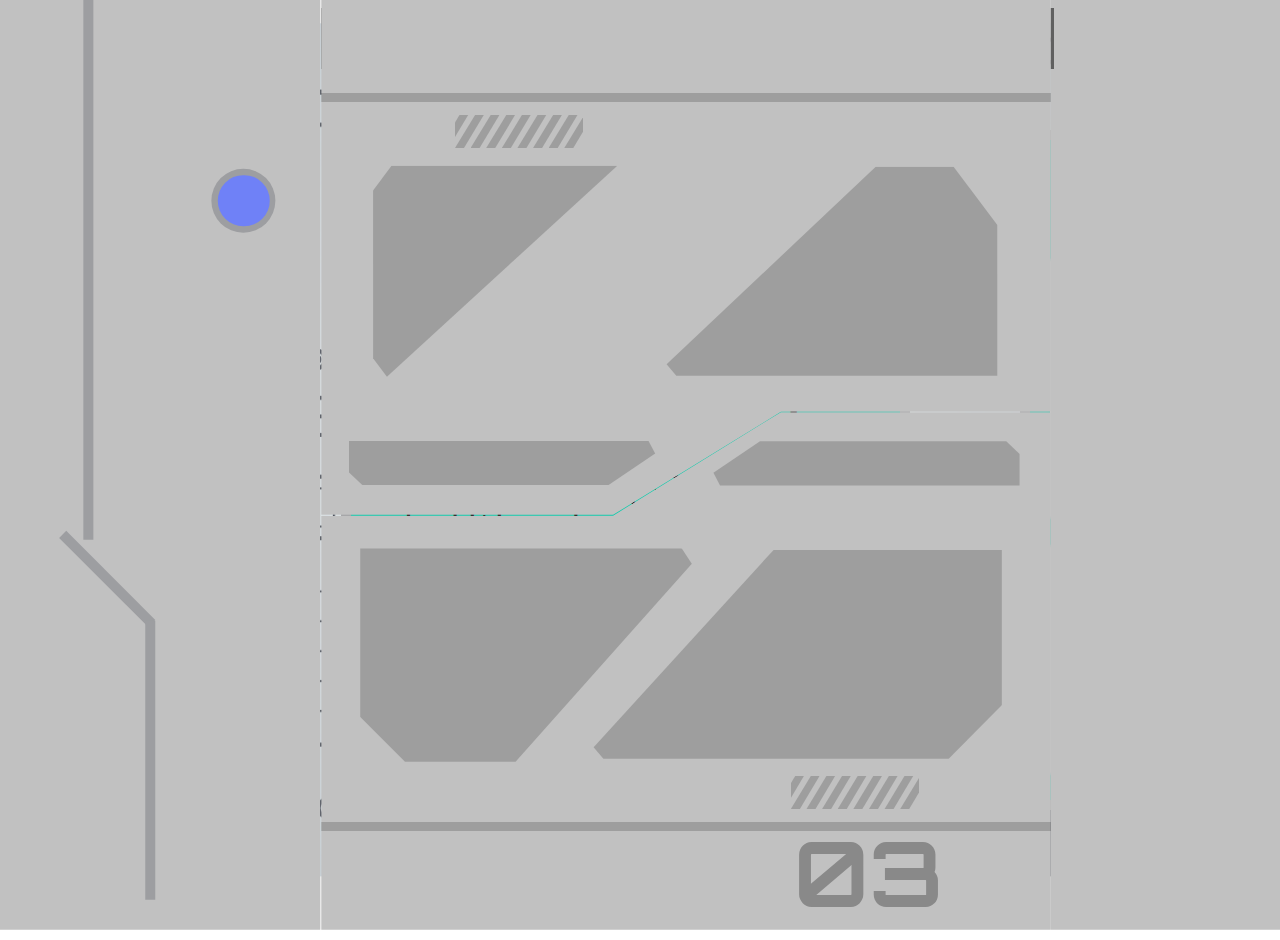
<file: portfo/index.html>
<!DOCTYPE html>
<html lang="en">
<head>
    <meta charset="UTF-8">
    <meta name="viewport" content="width=device-width, initial-scale=1.0">
    <title>Document</title>
    <link rel="stylesheet" href="porto.css">
</head>
<svg width="0" height="0" style="position: absolute;">
  <defs>
    <filter id="round">
      <feGaussianBlur in="SourceGraphic" stdDeviation="5" result="blur" />
      <feColorMatrix in="blur" mode="matrix"
        values="1 0 0 0 0
                0 1 0 0 0
                0 0 1 0 0
                0 0 0 19 -9"
        result="goo" />
      <feComposite in="SourceGraphic" in2="goo" operator="atop"/>
    </filter>
  </defs>
</svg>

<body>
  <img src="bg.jpg" alt="" class="g-img">
    

  <nav class="jump-bar">
    <button data-target="content-pg1">Home</button>
    <button data-target="content-pg2">Projects</button>
    <button data-target="content-pg3">About Me</button>
    <button data-target="content-pg4">Contact</button>
  </nav>

  <div class="content">      
    
    <div class="content-pg1">
      <img src="pic.jpg" alt="" class="img-style">
      <h1>Mukitur Rahman</h1>

      <p>Hi, my name is Mukit, I am a computer engineering student. I am passionate 
        and ambitious about problem solving, programming, app development, A.I., and other tech fields.
      </p>
      <p>Feel free to find out more about and see what I have been working on.</p>
      <p>Hover over me and Scroll!</p>
    </div>

    <div class="content-pg2">
      <h2>Projects</h2>
    
      <div class="projects-row top-row">
        <div class="project-box">
          <h3>LingWit</h3>
          <p>A language learning app that helps users learn new languages by practicing with flashcards. 
            Built with MERN stack and Tailwind CSS for Eyecatching animations for a great UX.</p>
        </div>

        <div class="project-box">
          <h3>Web Image Transfer</h3>
          <p>Site that allows users to transfer images from one device to another.
            Built using WebSockets for real-time connection between devices.
            Includes bcrypt and JWT for secure authentication.
          </p>
        </div>
        <div class="project-box">
          <h3>Pac Man Clone in C</h3>
          <p>Simple Pac Man clone game built in C.
            Used dynamic memory allocation and pointers for efficient memory management.
          </p>
        </div>
      </div>
    
      <div class="projects-row bottom-row">
        <div class="project-box">
          <h3>Running or Jumping Classifier App</h3>
          <p>Simple app that uses machine learning to classify if the user is running or jumping.
            Built using Python libraries such as scikit-learn, numpy, pandas, etc.
          </p>
        </div>

        <div class="project-box">
          <h3>Relec Team Infotainment System</h3>
          <p>Created a Infotainment Unit with can receive data from the vechicle.
            Used rasberry pi with bluetooth connectivity and a CAN bus interface.
            Bash scripts and Python GUI were designed for a user-friendly interface.
          </p>
        </div>
      </div>
    </div>

    <div class="content-pg3">
      <div class="pt1">
      <h2>About Me</h2>
      <h3>I am a Computer Engineering student at Queen's University in Canada.</h3>
      <h3>Here are some of my experiences.</h3>
      <p>Web Design and Content Writing intern.</p>
      <p>Member of the Relec Design team.</p>
      <p>Synapse Biohackton at Queen's.</p>
      </div>

      <div class="pt2">
      <h3>My tech stack include and is not limited to: </h3>
      <p>Web Dev: JavaScript, CSS, HTML, Python, C, C++, MongoDB, MySQL, Node.js, React.js, Tailwind CSS, NEXT.js</p>
      <p>ML: Python, scikit-learn, numpy, pandas, matplotlib, beautifulsoup</p>
      <p>Other: Git, GitHub, Java, VHDL, Linux (Ubuntu, Arch), LTSpice, Postman, C, Assembly (NIOS II)</p>
      </div>
    </div>

    <div class="content-pg4">
      <h2>Contact Me!</h2>

      <p>I am always open to new tasks, challenges, and connections. Feel free to reach out to me via email or LinkedIn
      </br>
      Let's connect!
      </br>
      LinkedIn: <a href="https://www.linkedin.com/in/mukitur-rahman-23b952284/">Mukitur Rahman</a>
      </br>
      GitHub: <a href="https://github.com/mukit-rahman1">Mukit</a>
      </p>
    </div>
  </div>

  <script src="porto.js"></script>
    <header></header>



  <!--left cover-->
  <div class="left-cover">
    <div class="outline-button">
      <div class="button"></div>
    </div>
    <div class="side-line">
      <div class="sl1"></div>
      <div class="sl2"></div>
      <div class="sl3"></div>
    </div>
  </div>

  <!--right cover-->
  <div class="right-cover">

  </div>
  

 

  <!--cover Top-->
  <div class="cover-t">

    <div class="hori-line-t"></div>

    <div class="tri-1-t"></div>
    <div class="tri-2-t"></div>
    <div class="tri-3-t"></div> 
    <!--dashes container top-->
    <div class="dashes-container-t">
      <div class="dash-1"></div>
      <div class="dash-2"></div>
      <div class="dash-3"></div>
      <div class="dash-4"></div>
      <div class="dash-5"></div>
      <div class="dash-6"></div>
      <div class="dash-7"></div>
      <div class="dash-8"></div>
      <div class="dash-9"></div>
    </div>

  </div>


  <!--cover Bottom-->
   <div class="cover-b">

    <div class="tri-1"></div>
    <div class="tri-2"></div>
    <div class="tri-3"></div>

    <div class="hori-line"></div>

    <div class="dashes-container-b">
      <div class="dash-1"></div>
      <div class="dash-2"></div>
      <div class="dash-3"></div>
      <div class="dash-4"></div>
      <div class="dash-5"></div>
      <div class="dash-6"></div>
      <div class="dash-7"></div>
      <div class="dash-8"></div>
      <div class="dash-9"></div>
    </div>
    
    <div class="number-bottom"><a>03</a></div>
  </div>



</body>
</html>
</file>
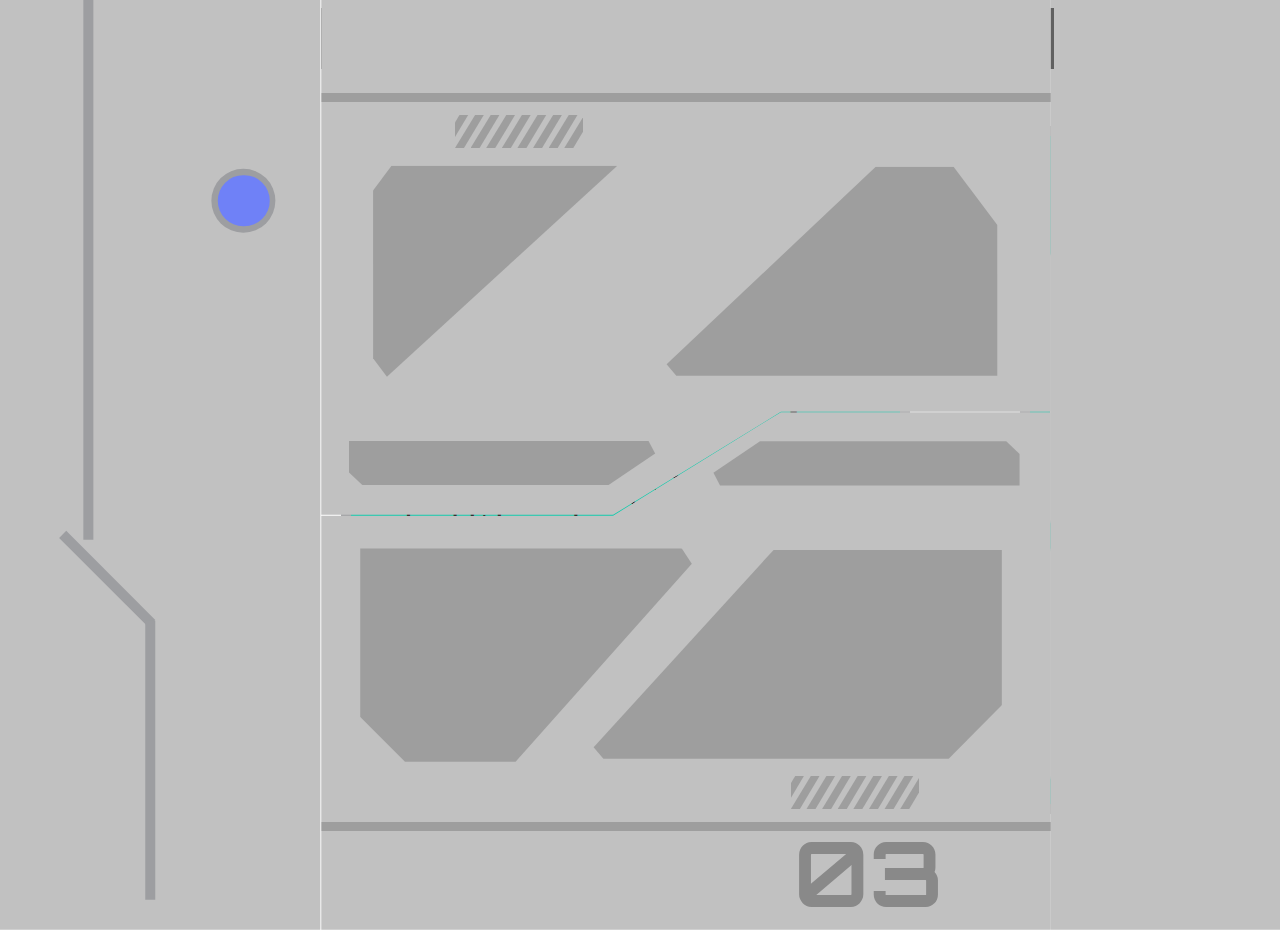
<file: protfo/index.html>
<!DOCTYPE html>
<html lang="en">
<head>
    <meta charset="UTF-8">
    <meta name="viewport" content="width=device-width, initial-scale=1.0">
    <title>Mukit's Portfolio Site</title>
    <link rel="stylesheet" href="porto.css">
</head>


<body>

  <nav class="jump-bar">
    <button data-target="content-pg1">Home</button>
    <button data-target="content-pg2">Projects</button>
    <button data-target="content-pg3">About Me</button>
    <button data-target="content-pg4">Contact</button>
  </nav>

  <div class="content">      
    
    <div class="content-pg1">
      <img src="pic.jpg" alt="" class="img-style">
      <h1>Mukitur Rahman</h1>

      <p>Hi, my name is Mukit, I am a computer engineering student. I am passionate 
        and ambitious about problem solving, programming, app development, A.I., and other tech fields.
      </p>
      <p>Feel free to find out more about and see what I have been working on.</p>
      <p>Hover over me and Scroll!</p>
    </div>

    <div class="content-pg2">
      <h2>Projects</h2>
    
      <div class="projects-row top-row">
        <div class="project-box">
          <h3>Lingwit</h3>
          <a href="https://lingwit-supabase.vercel.app/" target="_blank">Lingwit</a>
          <p>A language learning app that helps users learn new languages by practicing with flashcards. 
            Built with MERN stack and Tailwind CSS for Eyecatching animations for a great UX.</p>
        </div>

        <div class="project-box">
          <h3>Web Image Transfer</h3>
          <p>Site that allows users to transfer images from one device to another.
            Built using WebSockets for real-time connection between devices.
            Includes bcrypt and JWT for secure authentication.
          </p>
        </div>
        <div class="project-box">
          <h3>Pac Man Clone in C</h3>
          <p>Simple Pac Man clone game built in C.
            Used dynamic memory allocation and pointers for efficient memory management.
          </p>
        </div>
      </div>
    
      <div class="projects-row bottom-row">
        <div class="project-box">
          <h3>Running or Jumping Classifier App</h3>
          <p>Simple app that uses machine learning to classify if the user is running or jumping.
            Built using Python libraries such as scikit-learn, numpy, pandas, etc.
          </p>
        </div>

        <div class="project-box">
          <h3>Relec Team Infotainment System</h3>
          <p>Created a Infotainment Unit with can receive data from the vechicle.
            Used rasberry pi with bluetooth connectivity and a CAN bus interface.
            Bash scripts and Python GUI were designed for a user-friendly interface.
          </p>
        </div>
      </div>
    </div>

    <div class="content-pg3">
      <div class="pt1">
      <h2>About Me</h2>
      <h3>I am a Computer Engineering student at Queen's University in Canada.</h3>
      <h3>Here are some of my experiences.</h3>
      <p>Web Design and Content Writing intern.</p>
      <p>Member of the Relec Design team.</p>
      <p>Synapse Biohackton at Queen's.</p>
      </div>

      <div class="pt2">
      <h3>My tech stack include and is not limited to: </h3>
      <p>Web Dev: JavaScript, CSS, HTML, Python, C, C++, MongoDB, MySQL, Node.js, React.js, Tailwind CSS, NEXT.js</p>
      <p>ML: Python, scikit-learn, numpy, pandas, matplotlib, beautifulsoup</p>
      <p>Other: Git, GitHub, Java, VHDL, Linux (Ubuntu, Arch), LTSpice, Postman, C, Assembly (NIOS II)</p>
      </div>
    </div>

    <div class="content-pg4">
      <h2>Contact Me!</h2>

      <p>I am always open to new tasks, challenges, and connections. Feel free to reach out to me via email or LinkedIn
      </br>
      Let's connect!
      </br>
      LinkedIn: <a href="https://www.linkedin.com/in/mukitur-rahman-23b952284/">Mukitur Rahman</a>
      </br>
      GitHub: <a href="https://github.com/mukit-rahman1">Mukit</a>
      </p>
    </div>
  </div>

  <script src="porto.js"></script>
    <header></header>



  <!--left cover-->
  <div class="left-cover">
    <div class="outline-button">
      <div class="button"></div>
    </div>
    <div class="press-label">Push Me!^^^</div>
    <div class="side-line">
      <div class="sl1"></div>
      <div class="sl2"></div>
      <div class="sl3"></div>
    </div>
  </div>

  <!--right cover-->
  <div class="right-cover">

  </div>
  

 

  <!--cover Top-->
  <div class="cover-t">

    <div class="hori-line-t"></div>

    <div class="tri-1-t"></div>
    <div class="tri-2-t"></div>
    <div class="tri-3-t"></div> 
    <!--dashes container top-->
    <div class="dashes-container-t">
      <div class="dash-1"></div>
      <div class="dash-2"></div>
      <div class="dash-3"></div>
      <div class="dash-4"></div>
      <div class="dash-5"></div>
      <div class="dash-6"></div>
      <div class="dash-7"></div>
      <div class="dash-8"></div>
      <div class="dash-9"></div>
    </div>

  </div>


  <!--cover Bottom-->
   <div class="cover-b">

    <div class="tri-1"></div>
    <div class="tri-2"></div>
    <div class="tri-3"></div>

    <div class="hori-line"></div>

    <div class="dashes-container-b">
      <div class="dash-1"></div>
      <div class="dash-2"></div>
      <div class="dash-3"></div>
      <div class="dash-4"></div>
      <div class="dash-5"></div>
      <div class="dash-6"></div>
      <div class="dash-7"></div>
      <div class="dash-8"></div>
      <div class="dash-9"></div>
    </div>
    
    <div class="number-bottom"><a>03</a></div>
  </div>



</body>
</html>
</file>
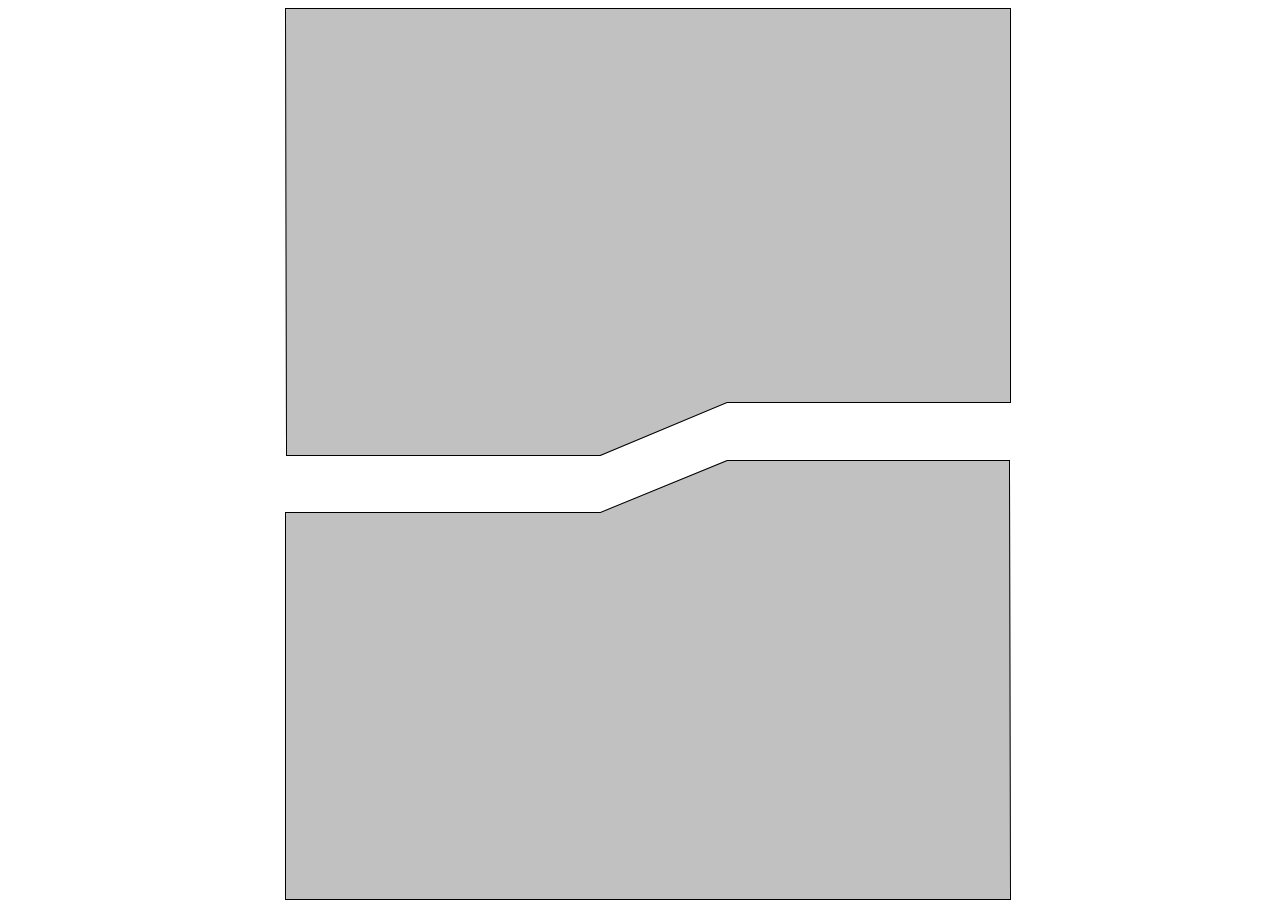
<file: portfo/porto.html>
<!DOCTYPE html>
<html lang="en">
<head>
    <meta charset="UTF-8">
    <meta name="viewport" content="width=device-width, initial-scale=1.0">
    <title>Document</title>
    <link rel="stylesheet" href="porto.css">
</head>
<body>
    <header></header>
    <!-- path: Rectangle -->
<!-- path: Rectangle top -->
<div class="shape path rectangle-f34f5643c1f3">
    <svg width="726" xmlns="http://www.w3.org/2000/svg" height="448" id="screenshot-086d9f2a-73e6-802d-8005-f34f5643c1f3" viewBox="826 356 726 448" style="-webkit-print-color-adjust::exact" xmlns:xlink="http://www.w3.org/1999/xlink" fill="none" version="1.1">
      <g id="shape-086d9f2a-73e6-802d-8005-f34f5643c1f3">
        <defs></defs>
        <g class="fills" id="fills-086d9f2a-73e6-802d-8005-f34f5643c1f3">
          <path d="M826.000,356.000L1552.000,356.000L1552.000,751.100L1268.089,751.100L1141.344,804.000L827.014,804.000L826.000,356.000ZM1268.089,751.100" style="fill:#c1c1c1;fill-opacity:1"></path>
        </g>
        <g id="strokes-086d9f2a-73e6-802d-8005-f3558b3f7def-086d9f2a-73e6-802d-8005-f34f5643c1f3" class="strokes">
          <g class="inner-stroke-shape">
            <defs>
              <clipPath id="inner-stroke-render-12148-086d9f2a-73e6-802d-8005-f34f5643c1f3-0">
                <use href="#stroke-shape-render-12148-086d9f2a-73e6-802d-8005-f34f5643c1f3-0"></use>
              </clipPath>
              <path d="M826.000,356.000L1552.000,356.000L1552.000,751.100L1268.089,751.100L1141.344,804.000L827.014,804.000L826.000,356.000ZM1268.089,751.100" style="fill:none;fill-opacity:none;stroke-width:2;stroke:#000000;stroke-opacity:1" id="stroke-shape-render-12148-086d9f2a-73e6-802d-8005-f34f5643c1f3-0"></path>
            </defs>
            <use href="#stroke-shape-render-12148-086d9f2a-73e6-802d-8005-f34f5643c1f3-0" clip-path="url(&#x27;#inner-stroke-render-12148-086d9f2a-73e6-802d-8005-f34f5643c1f3-0&#x27;)"></use>
          </g>
        </g>
      </g>
    </svg>
  </div>



<!-- path: Rectangle bottom -->
<div class="shape path rectangle-f34f68bd6aa7">
    <svg width="726" xmlns="http://www.w3.org/2000/svg" height="440" id="screenshot-086d9f2a-73e6-802d-8005-f34f68bd6aa7" viewBox="826 748 726 440" style="-webkit-print-color-adjust::exact" xmlns:xlink="http://www.w3.org/1999/xlink" fill="none" version="1.1">
      <g id="shape-086d9f2a-73e6-802d-8005-f34f68bd6aa7">
        <defs></defs>
        <g class="fills" id="fills-086d9f2a-73e6-802d-8005-f34f68bd6aa7">
          <path d="M826.000,799.956L1141.344,799.956L1268.089,748.000L1550.986,748.000L1552.000,1188.000L826.000,1188.000L826.000,799.956Z" style="fill:#c1c1c1;fill-opacity:1"></path>
        </g>
        <g id="strokes-086d9f2a-73e6-802d-8005-f3567b4d1bb4-086d9f2a-73e6-802d-8005-f34f68bd6aa7" class="strokes">
          <g class="inner-stroke-shape">
            <defs>
              <clipPath id="inner-stroke-render-12152-086d9f2a-73e6-802d-8005-f34f68bd6aa7-0">
                <use href="#stroke-shape-render-12152-086d9f2a-73e6-802d-8005-f34f68bd6aa7-0"></use>
              </clipPath>
              <path d="M826.000,799.956L1141.344,799.956L1268.089,748.000L1550.986,748.000L1552.000,1188.000L826.000,1188.000L826.000,799.956Z" style="fill:none;fill-opacity:none;stroke-width:2;stroke:#000000;stroke-opacity:1" id="stroke-shape-render-12152-086d9f2a-73e6-802d-8005-f34f68bd6aa7-0"></path>
            </defs>
            <use href="#stroke-shape-render-12152-086d9f2a-73e6-802d-8005-f34f68bd6aa7-0" clip-path="url(&#x27;#inner-stroke-render-12152-086d9f2a-73e6-802d-8005-f34f68bd6aa7-0&#x27;)"></use>
          </g>
        </g>
      </g>
    </svg>
  </div>

</body>
</html>
</file>
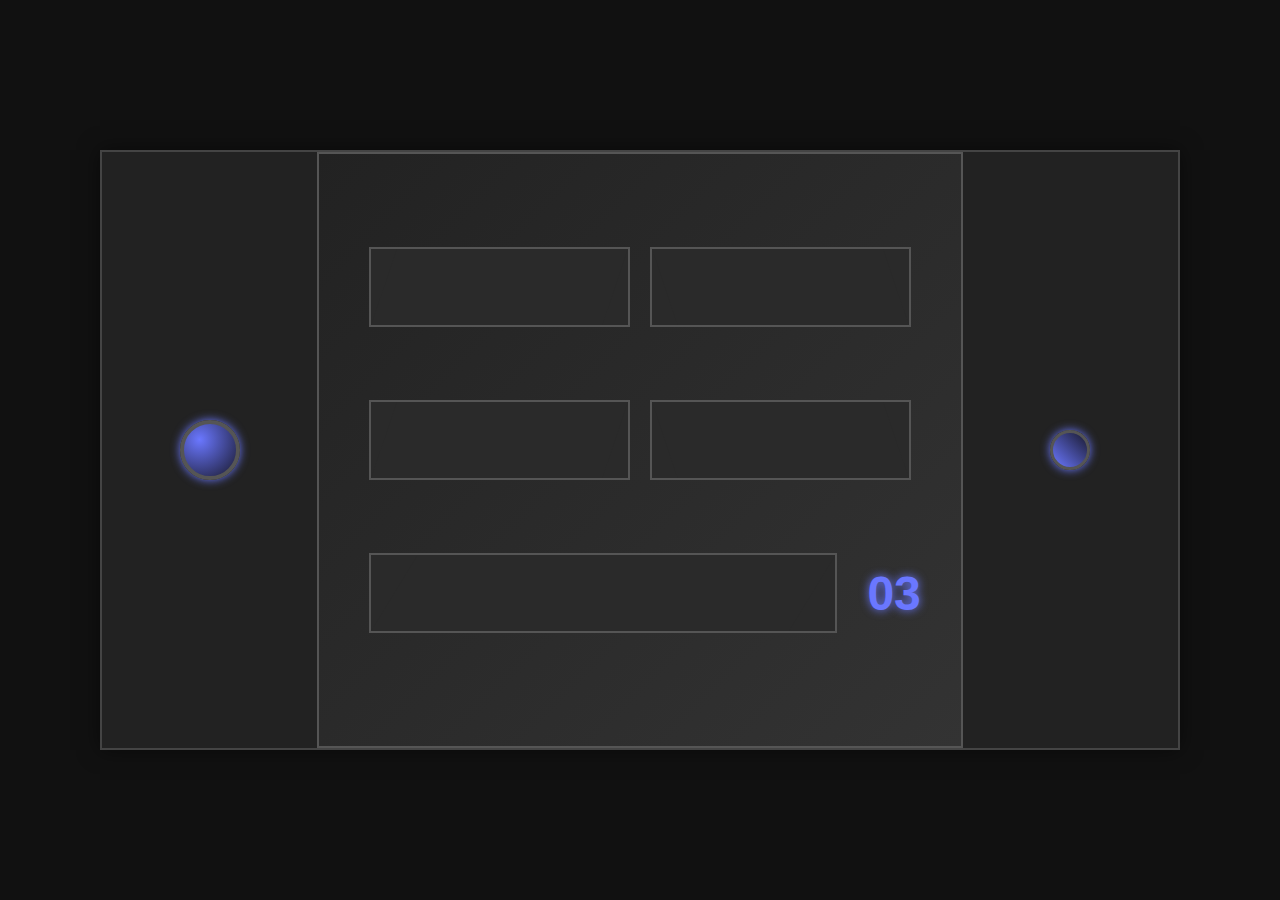
<file: portfo/test.html>
<!DOCTYPE html>
<html lang="en">
<head>
  <meta charset="UTF-8">
  <meta name="viewport" content="width=device-width, initial-scale=1">
  <title>Futuristic Board Panel</title>
  <link rel="stylesheet" href="test.css">
</head>
<body>
  <div class="board-container">
    <!-- Left Panel -->
    <div class="panel left">
      <div class="button"></div>
    </div>
    
    <!-- Center Panel -->
    <div class="panel center">
      <div class="row">
        <div class="module module1"></div>
        <div class="module module2"></div>
      </div>
      <div class="row">
        <div class="module module3"></div>
        <div class="module module4"></div>
      </div>
      <div class="row bottom">
        <div class="module module5"></div>
        <div class="display">03</div>
      </div>
    </div>
    
    <!-- Right Panel -->
    <div class="panel right">
      <div class="indicator"></div>
    </div>
  </div>
</body>
</html>
</file>
<file: portfo/porto.css>
body {
  display: flex;
  flex-direction: column;
  align-items: center;
  width: 100vw;
  min-height: 100vh;
  overflow: hidden;

}

.text-node { background-clip: text !important; -webkit-background-clip: text !important; }

/* cover top*/
.cover-t {
  transition: transform 0.6s ease;
  clip-path: polygon(40% 0, 63% 0, 100% 0, 100% 80%, 63% 80%, 40% 100%, 0 100%, 0 0);  
  background-color: #c1c1c1;
  width: 57vw;
  height: 57.2vh;
  position: absolute;
  filter: grayscale(1);
  top: 0%;
  left: 25.1%;
  z-index: 1;
  box-shadow: 
  inset 4px 0 1px -2px var(--highlight),
  inset 4px 0 4px -2px var(--highlight),
  inset -4px 0px 1px -3px var(--shadow),
  inset -4px 0px 4px -3px var(--shadow);

}


/* cover bottom*/
.cover-b {
  transition: transform 0.6s ease;
  clip-path: polygon(40% 20%, 63% 0, 100% 0, 100% 100%, 80% 100%, 0 100%, 0% 80%, 0 20%);
  background-color: #c1c1c1;
  width: 57vw;
  height: 57.5vh;
  position: absolute;
  top: 45.8%;
  filter: grayscale(1);
  left: 25.1%;
  z-index: 0;

  box-shadow: 
  inset 4px 0 1px -2px var(--highlight),
  inset 4px 0 4px -2px var(--highlight),
  inset -4px 0px 1px -3px var(--shadow),
  inset -4px 0px 4px -3px var(--shadow);
}

.tri-1 {
  clip-path: polygon(96% 0, 100% 4%, 100% 14%, 10% 14%, 8% 10%, 22% 0);
  background-color: #9d9ea1;
  width: 26vw;
  height: 35vh;
  position: absolute;
  bottom: 33.5%;
  left: 50.1%;
  z-index: 1;
}

.tri-2{
  clip-path: polygon(100% 0, 100% 40%, 89% 54%, 18% 54%, 16% 51%, 53% 0);
  background-color: #9d9ea1;  
  width: 38vw;
  height: 43vh;
  position: absolute;
  bottom: 36%;
  left: 60%;
  z-index: 1;
  transform: translate(-50%, 50%);
}

.tri-3{
  clip-path: polygon(93% 0, 96% 7%, 45% 95%, 13% 95%, 0 75%, 0 0);
  background-color: #9d9ea1;
  width: 27vw;
  transform: translate(-50%, 50%);
  height: 25vh;
  position: absolute;
  bottom: 52%;
  left: 29%;
  
  z-index: 1;
}
.hori-line{
  background-color: #9d9ea1;
  width: 57vw;
  height: 1vh;
  left: 0%;
  bottom: 19%;
  position: absolute;
  z-index: 1;
}

.dashes-container-b{
  z-index: 0;
  width: 10vw;
  height: 4vh;
  position: absolute;
  top: 73.8%;
  left: 73.1%;
  transform: translate(-50%, -50%);
  overflow: hidden;
}
.dash-1{
  clip-path: polygon(39.5% 0%, 56.5% 0%, 17.6% 100%, 0% 100%);
  background-color: #9d9ea1;
  width: 4vw;
  height: 3.7vh;
  left: -12.2%;
  position: absolute;
  z-index: 1;
}
.dash-2{
  clip-path: polygon(39.5% 0%, 56.5% 0%, 17.6% 100%, 0% 100%);
  background-color: #9d9ea1;
  width: 4vw;
  height: 3.7vh;
  left: 0%;
  position: absolute;
  z-index: 1;
}
.dash-3{
  clip-path: polygon(39.5% 0%, 56.5% 0%, 17.6% 100%, 0% 100%);
  background-color: #9d9ea1;
  width: 4vw;
  height: 3.7vh;
  left: 12.2%;
  position: absolute;
  z-index: 1;
}
.dash-4{
  clip-path: polygon(39.5% 0%, 56.5% 0%, 17.6% 100%, 0% 100%);
  background-color: #9d9ea1;
  width: 4vw;
  height: 3.7vh;
  left: 24.4%;
  position: absolute;
  z-index: 1;
}
.dash-5{
  clip-path: polygon(39.5% 0%, 56.5% 0%, 17.6% 100%, 0% 100%);
  background-color: #9d9ea1;
  width: 4vw;
  height: 3.7vh;
  left: 36.6%;
  position: absolute;
  z-index: 1;
}
.dash-6{
  clip-path: polygon(39.5% 0%, 56.5% 0%, 17.6% 100%, 0% 100%);
  background-color: #9d9ea1;
  width: 4vw;
  height: 3.7vh;
  left: 48.8%;
  position: absolute;
  z-index: 1;
}
.dash-7{
  clip-path: polygon(39.5% 0%, 56.5% 0%, 17.6% 100%, 0% 100%);
  background-color: #9d9ea1;
  width: 4vw;
  height: 3.7vh;
  left: 61%;
  position: absolute;
  z-index: 1;
}
.dash-8{
  clip-path: polygon(39.5% 0%, 56.5% 0%, 17.6% 100%, 0% 100%);
  background-color: #9d9ea1;
  width: 4vw;
  height: 3.7vh;
  left: 73.2%;
  position: absolute;
  z-index: 1;
}
.dash-9{
  clip-path: polygon(39.5% 0%, 56.5% 0%, 17.6% 100%, 0% 100%);
  background-color: #9d9ea1;
  width: 4vw;
  height: 3.7vh;
  left: 85.4%;
  position: absolute;
  z-index: 1;
}

.dashes-container-t{
  z-index: 0;
  width: 10vw;
  height: 4vh;
  position: absolute;
  top: 25.8%;
  left: 27.1%;
  transform: translate(-50%, -50%);
  overflow: hidden;
}

.tri-1-t{
  clip-path: polygon(96% 0, 100% 4%, 100% 14%, 10% 14%, 8% 10%, 22% 0);
  background-color: #9d9ea1;
  width: 26vw;
  height: 35vh;
  position: absolute;
  top: 33%;
  transform: translateY(-50%);
  transform: rotate(180deg);
  left: 3.8%;
  z-index: 1;
}

.tri-2-t{
  clip-path: polygon(75% 0, 84% 15%, 84% 54%, 18% 54%, 16% 51%, 59% 0);
  position: absolute;
  top: 70%;

  transform: translateY(-50%) translateX(-50%);
  left: 70%;
  z-index: 1;
  background-color: #9d9ea1;
  width: 38vw;
  height: 43vh;
}

.tri-3-t{
  clip-path: polygon(100% 0, 50% 34%, 47% 31%, 47% 4%, 51% 0);
  background-color: #9d9ea1;
  

  width: 36vw;
  height: 69vh;
  transform: translateY(-50%) translateX(-50%);
  position: absolute;
  top: 92.5%;

  left: 9%;
  z-index: 1;
}
  
.hori-line-t{
  background-color: #9d9ea1;
  width: 57vw;
  height: 1vh;
  left: 0%;
  top: 18%;
  position: absolute;
  z-index: 1;
}

.left-cover{
  transform: translateX(-50%) translateY(-50%);
  background-color: #c1c1c1;
  position: absolute;
  top: 50%;
  left: 0%;
  width: 50.1vw;
  height: 106.5vh;  

}

.right-cover{
  transform: translateY(-50%);
  background-color: #c1c1c1;
  position: absolute;
  top: 50%;
  right: 0%;
  width: 17.9vw;
  height: 106.5vh;  

}

.number-bottom{
  font-family: 'Cool Future', monospace;
  font-size: 5.6rem;
  color: #88898d;
  position: absolute;
  top: 89%;
  left: 75%;
  transform: translate(-50%, -50%);

}

.outline-button{
  background-color: #9d9ea1;
  width: 5vw;
  transform: translate(-50%, -50%);
  height: 5vw;
  position: absolute;
  top: 24%;
  left: 88%;
  border-radius: 50%;
  z-index: 1;
}
.button{
  background-color: #6f81f7;
  width: 80%;
  height: 80%;
  border-radius: 50%;
  position: absolute;
  top: 50%;
  left: 50%;
  transform: translate(-50%, -50%);
  cursor: pointer;
}


.cover-t.open {
  transform: translateY(-100%);
}

.cover-b.open {
  transform: translateY(100%);
}

.g-img{
  z-index: 0;
  width: 100%;
  height: 100%;
  position: absolute;
  top: 50%;
  left: 50%;
  height: auto;
  width: 100vw;
  transform: translate(-50%, -50%);
}

.jump-bar {
  position: relative;
  top: 0%;
  left: 3.1%;
  height: 5vh;
  width: 56vw;
  display: flex;
  justify-content: center;
  gap: 1rem;
  background: rgba(0,0,0,0.5);
  padding: 0.5rem;
  z-index: 1;
}
.jump-bar button {
  font-family: 'Cool Future', monospace;
  font-weight: bold;
  background: #e0a51c;
  color: #fff;
  border: none;
  padding: 0.5rem 1rem;
  cursor: pointer;
  border-radius: 4px;
}

.img-style{
  width: 14%;
  height: auto;
  left: 40%;
  position: relative;

  border: 4px solid black;
  border-radius: 8px;

  display: block;

}

.content{
  position: absolute;
  top: 0;
  left: 25.1%;
  width: 57vw;
  height: 100vh;
  display: flex;
  justify-content: flex-start;
  align-items: center;

  z-index: 0;

  overflow-x: auto;
  padding: 20px;
  white-space: nowrap;
}

.content-pg1 {
  display: flex;
  align-items: center;
  flex-direction: column;
}
.content-pg1 h1 {
  font-family: 'Cool Future', monospace;
  font-weight: bold;
  font-size: 3rem;
  color: black;
}

.content-pg2 .projects-grid{
  display: grid;
  grid-template-columns: repeat(3, 1fr);
  gap: 1rem;
  margin-top: 1rem;
  
}

.content-pg2 .projects-row {
  display: flex;
  gap: 1rem;           
  margin-top: 1rem;    
}

.content-pg2 .top-row {
  justify-content: center;  
}

.content-pg2 .bottom-row {
  justify-content: center;      
}

.content-pg2 .project-box {
  flex: 1;                       
  border: 1px solid #ccc;
  border-radius: 8px;
  padding: 1rem;
  text-align: center;
}

.content-pg2 .project-box{

  border: 4px solid #ccc;
  border-radius: 8px;
  padding: 1rem;
  text-align: center;
  box-shadow: 0 2px 4px rgba(0,0,0,0.1);
}

.content-pg2 .project-box p{
  text-shadow:
  1px  1px 0 #ffffff,
 -1px  1px 0 #ffffff,
  1px -1px 0 #ffffff,
 -1px -1px 0 #ffffff;
  font-family: monospace;
  font-size: 0.8rem;
}

.top-row .project-box:nth-child(1){
  background-image: url('lw.png');
  background-size: cover;
  background-position: center;
  background-repeat: no-repeat;
}

.top-row .project-box:nth-child(2){
  background-image: url('ws.png');
  background-size: cover;
  background-position: center;
  background-repeat: no-repeat;
}
  
.top-row .project-box:nth-child(3){
  background-image: url('pm.png');
  background-size: cover;
  background-position: center;
  background-repeat: no-repeat;
}

.bottom-row .project-box:nth-child(1){
  background-image: url('cl.jpg');
  background-size: cover;
  background-position: center;
  background-repeat: no-repeat;
}
  
.bottom-row .project-box:nth-child(2){
  background-image: url('re.jpg');
  background-size: cover;
  background-position: center;
  background-repeat: no-repeat;
}
  
.scroll-container {
  width: 90%;
  overflow-x: auto;
  overflow-y: hidden;
  white-space: nowrap;
  padding: 10px;
  box-sizing: border-box;
}

.content > div {
  background-color: #11cbac;
  border: 10px solid #9d9ea1;
  border-radius: 10px;

  text-align: left;
  display: block;
  width: 78%;
  font-size: 1.4rem;
  box-sizing: border-box;
  font-weight: bold;
  font-family: monospace;
  color:black;
  margin-right: 15%;
  padding: 20px;
  white-space: normal;
  flex-shrink: 0;
}

.pt1 {
  font-size: 1rem;
}

.pt2 {
  font-size: 1rem;
}

.content-pg2 {
  flex: 0 0 125%;           
  padding: 2rem;        
}
.content-pg2 h2{
  text-align: center;  
}
.content-pg2 h3{
  text-shadow:
  1px  1px 0 #ffffff,
 -1px  1px 0 #ffffff,
  1px -1px 0 #ffffff,
 -1px -1px 0 #ffffff;
}

.content-pg3 h2{
  text-shadow:
  1px  1px 0 #ffffff,
 -1px  1px 0 #ffffff,
  1px -1px 0 #ffffff,
 -1px -1px 0 #ffffff;
}
.content-pg3 h3{
  text-shadow:
  1px  1px 0 #ffffff,
 -1px  1px 0 #ffffff,
  1px -1px 0 #ffffff,
 -1px -1px 0 #ffffff;
}

.no-scroll {
  overflow: hidden;
}

@font-face {
  font-family: 'Cool Future';
  src: url('Orbitron\ Bold.otf') format('opentype');
  src: url('Orbitron\ Bold.ttf') format('truetype');
  font-weight: normal;
  font-style: normal;
}

.side-line{

  width: 10vw;
  height: 100vh;
  position: absolute;
  z-index: 2;
  top: 50%;
  left: 73%;
  transform: translate(-50%, -50%);
}

.sl1{
  background-color: #9d9ea1;
  width: 0.8vw;
  height: 60vh;
  position: absolute;
  z-index: 2;
}

.sl2{
  background-color: #9d9ea1;
  width: 0.8vw;
  height: 14vh;
  position: absolute;
  z-index: 2;
  transform: rotate(-45deg) translate(-50%, -50%);

  top: 61.9%;
  left: 52.2%;
}
.sl3{
  background-color: #9d9ea1;
  width: 0.8vw;
  height: 31vh;
  position: absolute;
  z-index: 2;

  bottom: 0%;
  left: 52%;
  transform: translate(-50%);
}
</file>
<file: protfo/porto.css>
body {
  display: flex;
  flex-direction: column;
  align-items: center;
  width: 100vw;
  min-height: 100vh;
  overflow: hidden;

}

.text-node { background-clip: text !important; -webkit-background-clip: text !important; }

/* cover top*/
.cover-t {
  transition: transform 0.6s ease;
  clip-path: polygon(40% 0, 63% 0, 100% 0, 100% 80%, 63% 80%, 40% 100%, 0 100%, 0 0);  
  background-color: #c1c1c1;
  width: 57vw;
  height: 57.2vh;
  position: absolute;
  filter: grayscale(1);
  top: 0%;
  left: 25.1%;
  z-index: 1;
  box-shadow: 
  inset 4px 0 1px -2px var(--highlight),
  inset 4px 0 4px -2px var(--highlight),
  inset -4px 0px 1px -3px var(--shadow),
  inset -4px 0px 4px -3px var(--shadow);

}


/* cover bottom*/
.cover-b {
  transition: transform 0.6s ease;
  clip-path: polygon(40% 20%, 63% 0, 100% 0, 100% 100%, 80% 100%, 0 100%, 0% 80%, 0 20%);
  background-color: #c1c1c1;
  width: 57vw;
  height: 57.5vh;
  position: absolute;
  top: 45.8%;
  filter: grayscale(1);
  left: 25.1%;
  z-index: 0;

  box-shadow: 
  inset 4px 0 1px -2px var(--highlight),
  inset 4px 0 4px -2px var(--highlight),
  inset -4px 0px 1px -3px var(--shadow),
  inset -4px 0px 4px -3px var(--shadow);
}

.tri-1 {
  clip-path: polygon(96% 0, 100% 4%, 100% 14%, 10% 14%, 8% 10%, 22% 0);
  background-color: #9d9ea1;
  width: 26vw;
  height: 35vh;
  position: absolute;
  bottom: 33.5%;
  left: 50.1%;
  z-index: 1;
}

.tri-2{
  clip-path: polygon(100% 0, 100% 40%, 89% 54%, 18% 54%, 16% 51%, 53% 0);
  background-color: #9d9ea1;  
  width: 38vw;
  height: 43vh;
  position: absolute;
  bottom: 36%;
  left: 60%;
  z-index: 1;
  transform: translate(-50%, 50%);
}

.tri-3{
  clip-path: polygon(93% 0, 96% 7%, 45% 95%, 13% 95%, 0 75%, 0 0);
  background-color: #9d9ea1;
  width: 27vw;
  transform: translate(-50%, 50%);
  height: 25vh;
  position: absolute;
  bottom: 52%;
  left: 29%;
  
  z-index: 1;
}
.hori-line{
  background-color: #9d9ea1;
  width: 57vw;
  height: 1vh;
  left: 0%;
  bottom: 19%;
  position: absolute;
  z-index: 1;
}

.dashes-container-b{
  z-index: 0;
  width: 10vw;
  height: 4vh;
  position: absolute;
  top: 73.8%;
  left: 73.1%;
  transform: translate(-50%, -50%);
  overflow: hidden;
}
.dash-1{
  clip-path: polygon(39.5% 0%, 56.5% 0%, 17.6% 100%, 0% 100%);
  background-color: #9d9ea1;
  width: 4vw;
  height: 3.7vh;
  left: -12.2%;
  position: absolute;
  z-index: 1;
}
.dash-2{
  clip-path: polygon(39.5% 0%, 56.5% 0%, 17.6% 100%, 0% 100%);
  background-color: #9d9ea1;
  width: 4vw;
  height: 3.7vh;
  left: 0%;
  position: absolute;
  z-index: 1;
}
.dash-3{
  clip-path: polygon(39.5% 0%, 56.5% 0%, 17.6% 100%, 0% 100%);
  background-color: #9d9ea1;
  width: 4vw;
  height: 3.7vh;
  left: 12.2%;
  position: absolute;
  z-index: 1;
}
.dash-4{
  clip-path: polygon(39.5% 0%, 56.5% 0%, 17.6% 100%, 0% 100%);
  background-color: #9d9ea1;
  width: 4vw;
  height: 3.7vh;
  left: 24.4%;
  position: absolute;
  z-index: 1;
}
.dash-5{
  clip-path: polygon(39.5% 0%, 56.5% 0%, 17.6% 100%, 0% 100%);
  background-color: #9d9ea1;
  width: 4vw;
  height: 3.7vh;
  left: 36.6%;
  position: absolute;
  z-index: 1;
}
.dash-6{
  clip-path: polygon(39.5% 0%, 56.5% 0%, 17.6% 100%, 0% 100%);
  background-color: #9d9ea1;
  width: 4vw;
  height: 3.7vh;
  left: 48.8%;
  position: absolute;
  z-index: 1;
}
.dash-7{
  clip-path: polygon(39.5% 0%, 56.5% 0%, 17.6% 100%, 0% 100%);
  background-color: #9d9ea1;
  width: 4vw;
  height: 3.7vh;
  left: 61%;
  position: absolute;
  z-index: 1;
}
.dash-8{
  clip-path: polygon(39.5% 0%, 56.5% 0%, 17.6% 100%, 0% 100%);
  background-color: #9d9ea1;
  width: 4vw;
  height: 3.7vh;
  left: 73.2%;
  position: absolute;
  z-index: 1;
}
.dash-9{
  clip-path: polygon(39.5% 0%, 56.5% 0%, 17.6% 100%, 0% 100%);
  background-color: #9d9ea1;
  width: 4vw;
  height: 3.7vh;
  left: 85.4%;
  position: absolute;
  z-index: 1;
}

.dashes-container-t{
  z-index: 0;
  width: 10vw;
  height: 4vh;
  position: absolute;
  top: 25.8%;
  left: 27.1%;
  transform: translate(-50%, -50%);
  overflow: hidden;
}

.tri-1-t{
  clip-path: polygon(96% 0, 100% 4%, 100% 14%, 10% 14%, 8% 10%, 22% 0);
  background-color: #9d9ea1;
  width: 26vw;
  height: 35vh;
  position: absolute;
  top: 33%;
  transform: translateY(-50%);
  transform: rotate(180deg);
  left: 3.8%;
  z-index: 1;
}

.tri-2-t{
  clip-path: polygon(75% 0, 84% 15%, 84% 54%, 18% 54%, 16% 51%, 59% 0);
  position: absolute;
  top: 70%;

  transform: translateY(-50%) translateX(-50%);
  left: 70%;
  z-index: 1;
  background-color: #9d9ea1;
  width: 38vw;
  height: 43vh;
}

.tri-3-t{
  clip-path: polygon(100% 0, 50% 34%, 47% 31%, 47% 4%, 51% 0);
  background-color: #9d9ea1;
  

  width: 36vw;
  height: 69vh;
  transform: translateY(-50%) translateX(-50%);
  position: absolute;
  top: 92.5%;

  left: 9%;
  z-index: 1;
}
  
.hori-line-t{
  background-color: #9d9ea1;
  width: 57vw;
  height: 1vh;
  left: 0%;
  top: 18%;
  position: absolute;
  z-index: 1;
}

.left-cover{
  transform: translateX(-50%) translateY(-50%);
  background-color: #c1c1c1;
  position: absolute;
  top: 50%;
  left: 0%;
  width: 50.1vw;
  height: 106.5vh;  

}

.right-cover{
  transform: translateY(-50%);
  background-color: #c1c1c1;
  position: absolute;
  top: 50%;
  right: 0%;
  width: 17.9vw;
  height: 106.5vh;  

}

.number-bottom{
  font-family: 'Cool Future', monospace;
  font-size: 5.6rem;
  color: #88898d;
  position: absolute;
  top: 89%;
  left: 75%;
  transform: translate(-50%, -50%);

}

.outline-button{
  background-color: #9d9ea1;
  width: 5vw;
  transform: translate(-50%, -50%);
  height: 5vw;
  position: absolute;
  top: 24%;
  left: 88%;
  border-radius: 50%;
  z-index: 1;
}
.button{
  background-color: #6f81f7;
  width: 80%;
  height: 80%;
  border-radius: 50%;
  position: absolute;
  top: 50%;
  left: 50%;
  transform: translate(-50%, -50%);
  cursor: pointer;
}


.cover-t.open {
  transform: translateY(-100%);
}

.cover-b.open {
  transform: translateY(100%);
}

.g-img{
  z-index: 0;
  width: 100%;
  height: 100%;
  position: absolute;
  top: 50%;
  left: 50%;
  height: auto;
  width: 100vw;
  transform: translate(-50%, -50%);
}

.jump-bar {
  position: relative;
  top: 0%;
  left: 3.1%;
  height: 5vh;
  width: 56vw;
  display: flex;
  justify-content: center;
  gap: 1rem;
  background: rgba(0,0,0,0.5);
  padding: 0.5rem;
  z-index: 1;
}
.jump-bar button {
  font-family: 'Cool Future', monospace;
  font-weight: bold;
  background: #e0a51c;
  color: #fff;
  border: none;
  padding: 0.5rem 1rem;
  cursor: pointer;
  border-radius: 4px;
}

.img-style{
  width: 14%;
  height: auto;
  left: 40%;
  position: relative;

  border: 4px solid black;
  border-radius: 8px;

  display: block;

}

.content{
  position: absolute;
  top: 0;
  left: 25.1%;
  width: 57vw;
  height: 100vh;
  display: flex;
  justify-content: flex-start;
  align-items: center;

  z-index: 0;

  overflow-x: auto;
  padding: 20px;
  white-space: nowrap;
}

.content-pg1 {
  display: flex;
  align-items: center;
  flex-direction: column;
}
.content-pg1 h1 {
  font-family: 'Cool Future', monospace;
  font-weight: bold;
  font-size: 3rem;
  color: black;
}

.content-pg2 .projects-grid{
  display: grid;
  grid-template-columns: repeat(3, 1fr);
  gap: 1rem;
  margin-top: 1rem;
  
}

.content-pg2 .projects-row {
  display: flex;
  gap: 1rem;           
  margin-top: 1rem;    
}

.content-pg2 .top-row {
  justify-content: center;  
}

.content-pg2 .bottom-row {
  justify-content: center;      
}

.content-pg2 .project-box {
  flex: 1;                       
  border: 1px solid #ccc;
  border-radius: 8px;
  padding: 1rem;
  text-align: center;
}

.content-pg2 .project-box{

  border: 4px solid #ccc;
  border-radius: 8px;
  padding: 1rem;
  text-align: center;
  box-shadow: 0 2px 4px rgba(0,0,0,0.1);
}

.content-pg2 .project-box p{
  text-shadow:
  1px  1px 0 #ffffff,
 -1px  1px 0 #ffffff,
  1px -1px 0 #ffffff,
 -1px -1px 0 #ffffff;
  font-family: monospace;
  font-size: 0.8rem;
}

.top-row .project-box:nth-child(1){
  background-image: url('lw.png');
  background-size: cover;
  background-position: center;
  background-repeat: no-repeat;
}

.top-row .project-box:nth-child(2){
  background-image: url('ws.png');
  background-size: cover;
  background-position: center;
  background-repeat: no-repeat;
}
  
.top-row .project-box:nth-child(3){
  background-image: url('pm.png');
  background-size: cover;
  background-position: center;
  background-repeat: no-repeat;
}

.bottom-row .project-box:nth-child(1){
  background-image: url('cl.jpg');
  background-size: cover;
  background-position: center;
  background-repeat: no-repeat;
}
  
.bottom-row .project-box:nth-child(2){
  background-image: url('re.jpg');
  background-size: cover;
  background-position: center;
  background-repeat: no-repeat;
}
  
.scroll-container {
  width: 90%;
  overflow-x: auto;
  overflow-y: hidden;
  white-space: nowrap;
  padding: 10px;
  box-sizing: border-box;
}

.content > div {
  background-color: #11cbac;
  border: 10px solid #9d9ea1;
  border-radius: 10px;

  text-align: left;
  display: block;
  width: 78%;
  font-size: 1.4rem;
  box-sizing: border-box;
  font-weight: bold;
  font-family: monospace;
  color:black;
  margin-right: 15%;
  padding: 20px;
  white-space: normal;
  flex-shrink: 0;
}

.pt1 {
  font-size: 1rem;
}

.pt2 {
  font-size: 1rem;
}

.content-pg2 {
  flex: 0 0 125%;           
  padding: 2rem;        
}
.content-pg2 h2{
  text-align: center;  
}
.content-pg2 h3{
  text-shadow:
  1px  1px 0 #ffffff,
 -1px  1px 0 #ffffff,
  1px -1px 0 #ffffff,
 -1px -1px 0 #ffffff;
}

.content-pg3 h2{
  text-shadow:
  1px  1px 0 #ffffff,
 -1px  1px 0 #ffffff,
  1px -1px 0 #ffffff,
 -1px -1px 0 #ffffff;
}
.content-pg3 h3{
  text-shadow:
  1px  1px 0 #ffffff,
 -1px  1px 0 #ffffff,
  1px -1px 0 #ffffff,
 -1px -1px 0 #ffffff;
}

.no-scroll {
  overflow: hidden;
}

@font-face {
  font-family: 'Cool Future';
  src: url('Orbitron\ Bold.otf') format('opentype');
  src: url('Orbitron\ Bold.ttf') format('truetype');
  font-weight: normal;
  font-style: normal;
}

.side-line{

  width: 10vw;
  height: 100vh;
  position: absolute;
  z-index: 2;
  top: 50%;
  left: 73%;
  transform: translate(-50%, -50%);
}

.sl1{
  background-color: #9d9ea1;
  width: 0.8vw;
  height: 60vh;
  position: absolute;
  z-index: 2;
}

.sl2{
  background-color: #9d9ea1;
  width: 0.8vw;
  height: 14vh;
  position: absolute;
  z-index: 2;
  transform: rotate(-45deg) translate(-50%, -50%);

  top: 61.9%;
  left: 52.2%;
}
.sl3{
  background-color: #9d9ea1;
  width: 0.8vw;
  height: 31vh;
  position: absolute;
  z-index: 2;

  bottom: 0%;
  left: 52%;
  transform: translate(-50%);
}
</file>
<file: portfo/test.css>
/* Reset and Base Styles */
* {
    margin: 0;
    padding: 0;
    box-sizing: border-box;
  }
  
  body {
    background: #111;
    font-family: 'Segoe UI', Tahoma, Geneva, Verdana, sans-serif;
    display: flex;
    justify-content: center;
    align-items: center;
    height: 100vh;
  }
  
  /* Board Container */
  .board-container {
    display: flex;
    width: 90%;
    max-width: 1080px;
    height: 600px;
    background: #222;
    border: 2px solid #444;
    box-shadow: 0 0 20px rgba(0,0,0,0.5);
  }
  
  /* Panel Base */
  .panel {
    display: flex;
    flex-direction: column;
    justify-content: center;
    align-items: center;
    padding: 20px;
  }
  
  .panel.left, .panel.right {
    width: 20%;
    position: relative;
  }
  
  .panel.center {
    width: 60%;
    display: flex;
    flex-direction: column;
    justify-content: space-evenly;
    background: linear-gradient(135deg, #222, #333);
    padding: 40px;
    border: 2px solid #555;
  }
  
  /* Left Panel Button */
  .button {
    width: 60px;
    height: 60px;
    background: radial-gradient(circle at 30% 30%, #6a77ff, #1a1a2e);
    border: 4px solid #555;
    border-radius: 50%;
    box-shadow: 0 0 10px #6a77ff;
  }
  
  /* Center Panel Rows and Modules */
  .row {
    display: flex;
    justify-content: space-between;
    width: 100%;
    margin-bottom: 20px;
  }
  
  .module {
    flex: 1;
    height: 80px;
    background: #2a2a2a;
    margin: 0 10px;
    border: 2px solid #555;
    position: relative;
  }
  
  /* Create futuristic angled shapes with clip-path */
  .module::before {
    content: "";
    position: absolute;
    top: 0;
    left: 0;
    width: 100%;
    height: 100%;
    background: inherit;
    clip-path: polygon(10% 0, 100% 0, 90% 100%, 0 100%);
    z-index: 1;
  }
  
  .module:nth-child(2)::before {
    clip-path: polygon(0 0, 90% 0, 100% 100%, 10% 100%);
  }
  
  /* Bottom row: additional spacing for the display */
  .row.bottom {
    align-items: center;
  }
  
  .display {
    font-size: 48px;
    font-weight: bold;
    color: #6a77ff;
    margin-left: 20px;
    text-shadow: 0 0 10px #6a77ff;
  }
  
  /* Right Panel Indicator */
  .indicator {
    width: 40px;
    height: 40px;
    background: linear-gradient(45deg, #6a77ff, #1a1a2e);
    border: 3px solid #555;
    border-radius: 50%;
    box-shadow: 0 0 10px #6a77ff;
  }
</file>
